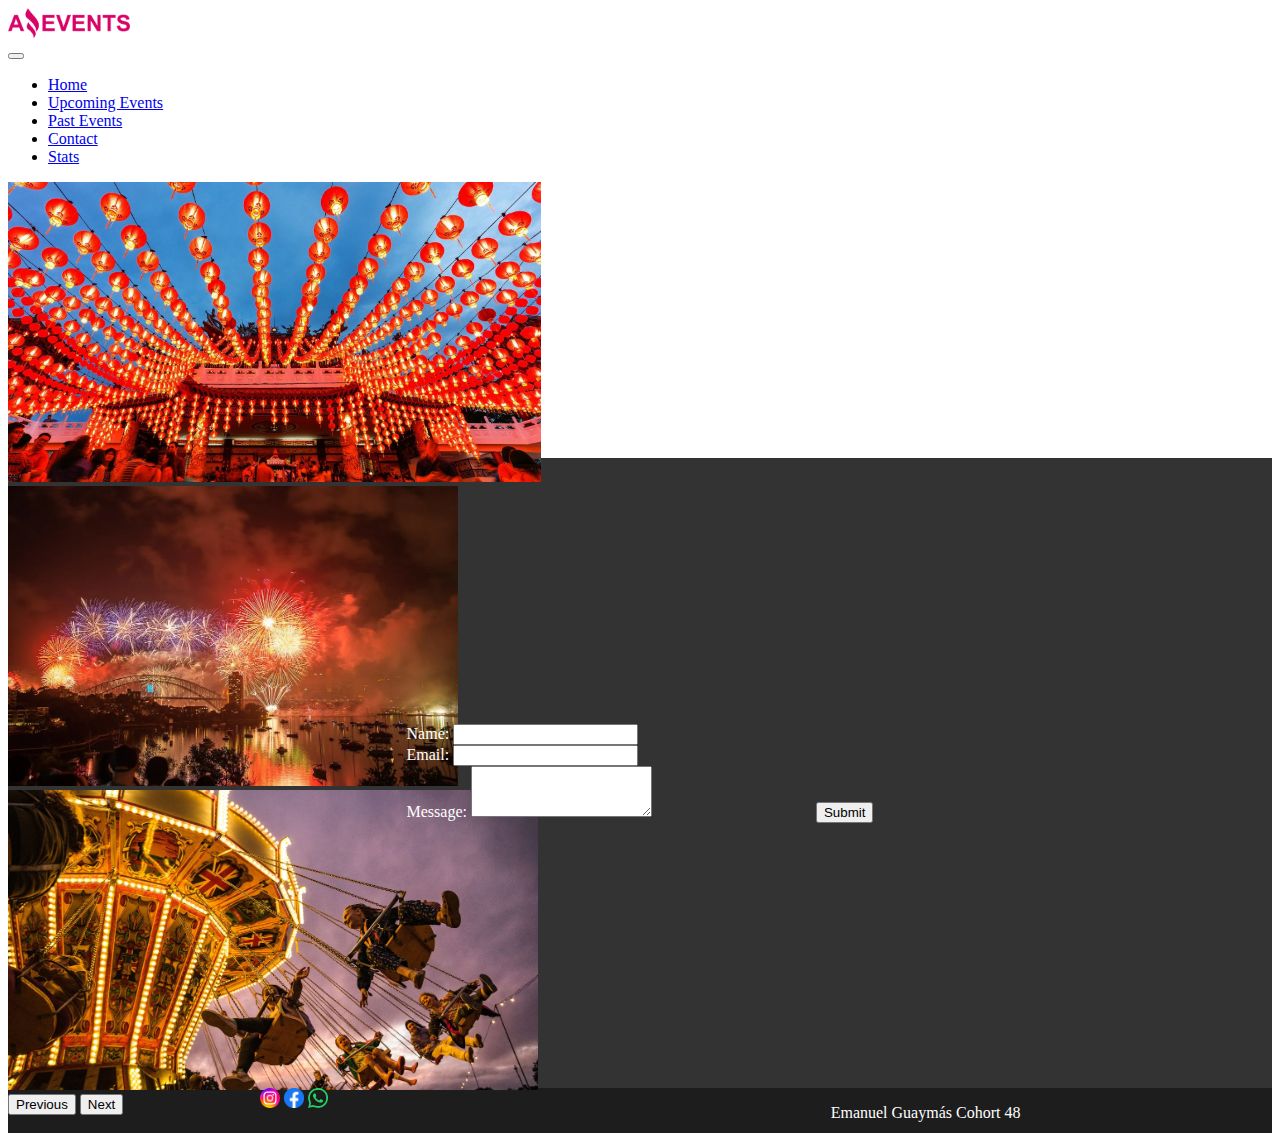
<file: Emanuel Guaymas Sprint JS/pages/contact.html>
<!DOCTYPE html>
<html lang="en">
<head>
    <meta charset="UTF-8">
    <meta http-equiv="X-UA-Compatible" content="IE=edge">
    <meta name="viewport" content="width=device-width, initial-scale=1.0">
    <title>Amazing | Contact</title>
    <link rel="shortcut icon" href="../assets/images/icon Amazing Events.png" type="image/x-icon">
    <link href="https://cdn.jsdelivr.net/npm/bootstrap@5.3.0-alpha3/dist/css/bootstrap.min.css" rel="stylesheet" integrity="sha384-KK94CHFLLe+nY2dmCWGMq91rCGa5gtU4mk92HdvYe+M/SXH301p5ILy+dN9+nJOZ" crossorigin="anonymous">
    <link rel="stylesheet" href="../assets/style/style.css">
</head>
<body>
  <header>
    <nav class="navbar navbar-expand-lg bg-dark d-flex">
      <div class="container-fluid">
        <div>
          <img src="../assets/images/Logo Amazing Events.png" height="30" alt="logo">
        </div>
          <a class="navbar-brand" href="#"></a>
          <button class="navbar-toggler bg-light" type="button" data-bs-toggle="collapse" data-bs-target="#navbarSupportedContent" aria-controls="navbarSupportedContent" aria-expanded="false" aria-label="Toggle navigation">
            <span class="navbar-toggler-icon"></span>
          </button>
          <div class="collapse navbar-collapse" id="navbarSupportedContent">
            <ul class="navbar-nav ms-auto text-center">                
              <li class="nav-item">
                <a class="nav-link active text-light" aria-current="page" href="../index.html">Home</a>
              </li>
              <li class="nav-item">
                <a class="nav-link text-light" href="./upcoming.html">Upcoming Events</a>
              </li>
              <li class="nav-item">
                <a class="nav-link text-light" href="./past.html">Past Events</a>
              </li>
              <li class="nav-item">                  
                <a class="nav-link text-light" href="#">Contact</a>
              </li>
              <li class="nav-item">
                <a class="nav-link text-light" href="./stats.html">Stats</a>
              </li>
          </div>
        </div>
        </nav>
        <div id="carouselExample" class="carousel slide">
          <div class="carousel-inner">
            <div class="carousel-item active">
              <img src="../assets/images/carousel/home1.jpg" class="d-block w-100" alt="c-home1" height="300px">
            </div>
            <div class="carousel-item">
              <img src="../assets/images/carousel/home2.webp" class="d-block w-100" alt="c-home2" height="300px">
            </div>
            <div class="carousel-item">
              <img src="../assets/images/carousel/home3.webp" class="d-block w-100" alt="c-home3" height="300px">
            </div>
          </div>
          <button class="carousel-control-prev" type="button" data-bs-target="#carouselExample" data-bs-slide="prev">
            <span class="carousel-control-prev-icon" aria-hidden="true"></span>
            <span class="visually-hidden">Previous</span>
          </button>
          <button class="carousel-control-next" type="button" data-bs-target="#carouselExample" data-bs-slide="next">
            <span class="carousel-control-next-icon" aria-hidden="true"></span>
          <span class="visually-hidden">Next</span>
        </button>
      </div>
    </header>
    <main>
      <div class="box-contact" id="form_cont">
        <form class="contact-form" action="#">
            <div class="mb-3">
                <label for="name" class="form-label">Name:</label>
                <input type="text" class="form-control" id="name" name="Name">
            </div>
            <div class="mb-3">
                <label for="email" class="form-label">Email:</label>
                <input type="email" class="form-control" id="email" name="Email">
            </div>
            <div class="mb-3">
                <label for="exampleFormControlTextarea1" class="form-label">Message:</label>
                <textarea class="form-control" id="exampleFormControlTextarea1" name="Message" rows="3"></textarea>
                <input class="send-btn" type="submit" value="Submit">
            </div>
        </form>
    </div>
    </main>
    <footer>
      <div>
        <a href="https://www.instagram.com/"><img src="../assets/images/iconig.png" alt="icon" height="20rem"></a>
        <a href="https://www.facebook.com/"><img src="../assets/images/iconfb.png" alt="icon" height="20rem"></a>
        <a href="https://www.whatsapp.com/?lang=en"><img src="../assets/images/iconwa.png" alt="icon" height="20rem"></a>
      </div>
      <p>Emanuel Guaymás Cohort 48</p>
    </footer>

    <script src="https://cdn.jsdelivr.net/npm/bootstrap@5.3.0-alpha3/dist/js/bootstrap.bundle.min.js" integrity="sha384-ENjdO4Dr2bkBIFxQpeoTz1HIcje39Wm4jDKdf19U8gI4ddQ3GYNS7NTKfAdVQSZe" crossorigin="anonymous"></script>
</body>
</html>
</file>
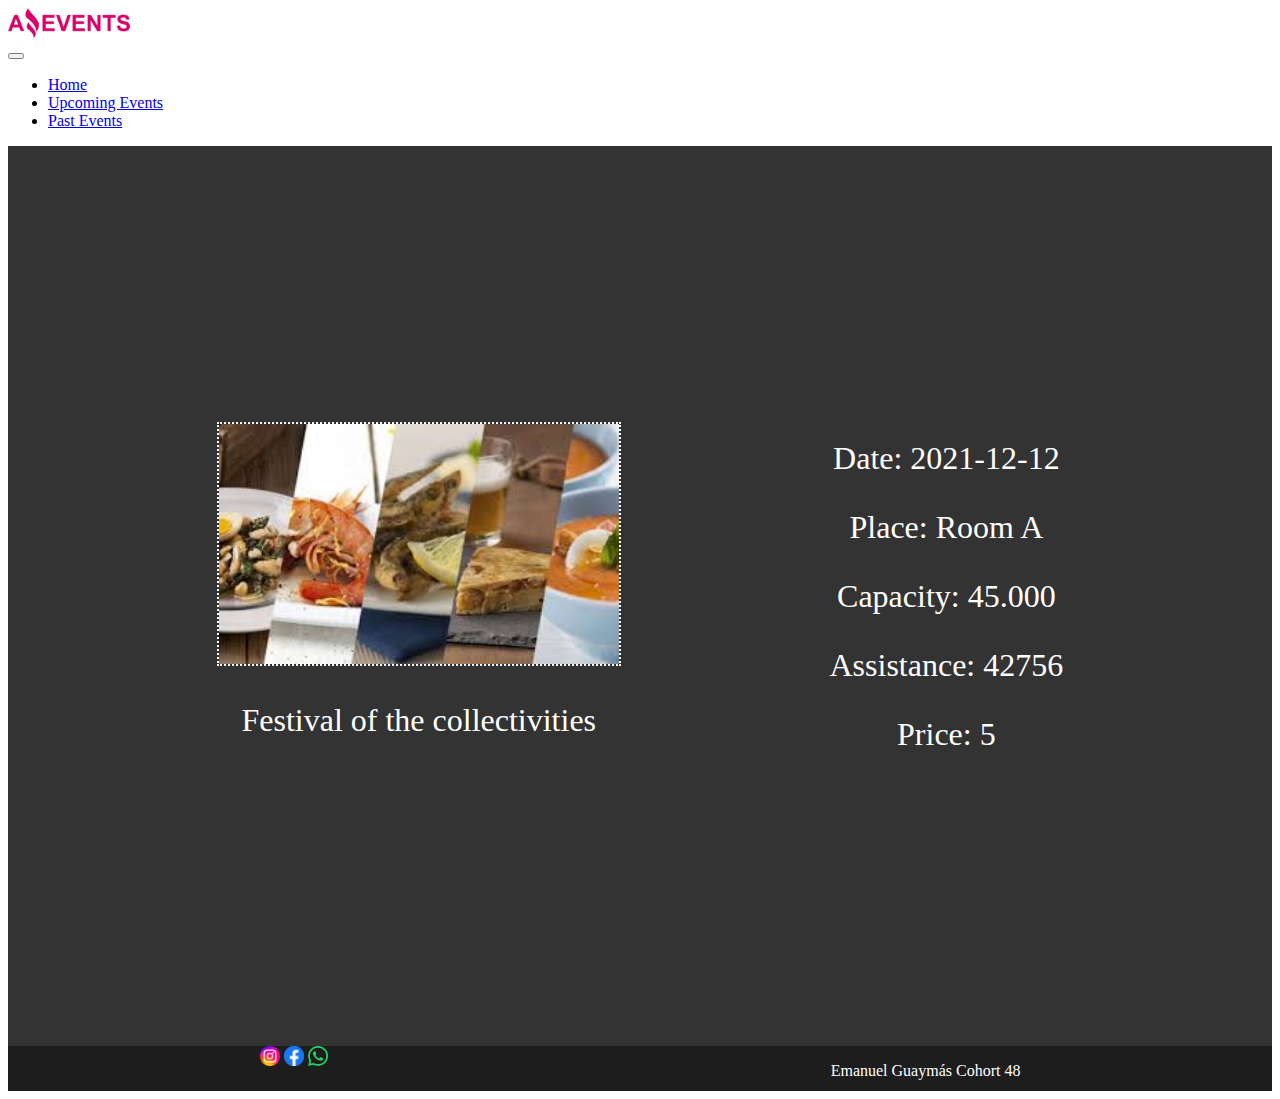
<file: Emanuel Guaymas Sprint JS/pages/description.html>
<!DOCTYPE html>
<html lang="en">
<head>
    <meta charset="UTF-8">
    <meta http-equiv="X-UA-Compatible" content="IE=edge">
    <meta name="viewport" content="width=device-width, initial-scale=1.0">
    <title>More Information</title>
    <link rel="shortcut icon" href="../assets/images/icon Amazing Events.png" type="image/x-icon">
    <link href="https://cdn.jsdelivr.net/npm/bootstrap@5.3.0-alpha3/dist/css/bootstrap.min.css" rel="stylesheet" integrity="sha384-KK94CHFLLe+nY2dmCWGMq91rCGa5gtU4mk92HdvYe+M/SXH301p5ILy+dN9+nJOZ" crossorigin="anonymous">
    <link rel="stylesheet" href="../assets/style/style.css">
</head>
<body>
  <header>
    <nav class="navbar navbar-expand-lg bg-dark d-flex">
      <div class="container-fluid">
        <div>
          <img src="../assets/images/Logo Amazing Events.png" height="30" alt="logo">
        </div>
          <a class="navbar-brand" href="#"></a>
          <button class="navbar-toggler bg-light" type="button" data-bs-toggle="collapse" data-bs-target="#navbarSupportedContent" aria-controls="navbarSupportedContent" aria-expanded="false" aria-label="Toggle navigation">
            <span class="navbar-toggler-icon"></span>
          </button>
          <div class="collapse navbar-collapse" id="navbarSupportedContent">
            <ul class="navbar-nav ms-auto text-center">                
                <li class="nav-item">
                <a class="nav-link active text-light" aria-current="page" href="../index.html">Home</a>
              </li>
              <li class="nav-item">
                <a class="nav-link text-light" href="./upcoming.html">Upcoming Events</a>
              </li>
              <li class="nav-item">
                <a class="nav-link text-light" href="./past.html">Past Events</a>
              </li>
          </div>
        </div>
        </nav>
    </header>
    <main class="details">
       <div>
        <img src="../assets/images/Feria de comidas7.jpg" alt="food_detail">
        <p>Festival of the collectivities</p>
       </div>
        <div> 
          <p>Date: 2021-12-12</p>
          <p>Place: Room A</p>
          <p>Capacity: 45.000</p>
          <p>Assistance: 42756</p>
          <p>Price: 5</p>
        </div>
    </main>
    <footer>
      <div>
        <a href="https://www.instagram.com/"><img src="../assets/images/iconig.png" alt="icon" height="20rem"></a>
        <a href="https://www.facebook.com/"><img src="../assets/images/iconfb.png" alt="icon" height="20rem"></a>
        <a href="https://www.whatsapp.com/?lang=en"><img src="../assets/images/iconwa.png" alt="icon" height="20rem"></a>
      </div>
      <p>Emanuel Guaymás Cohort 48</p>
    </footer>
    
    <script src="https://cdn.jsdelivr.net/npm/bootstrap@5.3.0-alpha3/dist/js/bootstrap.bundle.min.js" integrity="sha384-ENjdO4Dr2bkBIFxQpeoTz1HIcje39Wm4jDKdf19U8gI4ddQ3GYNS7NTKfAdVQSZe" crossorigin="anonymous"></script>
</body>
</html>
</file>
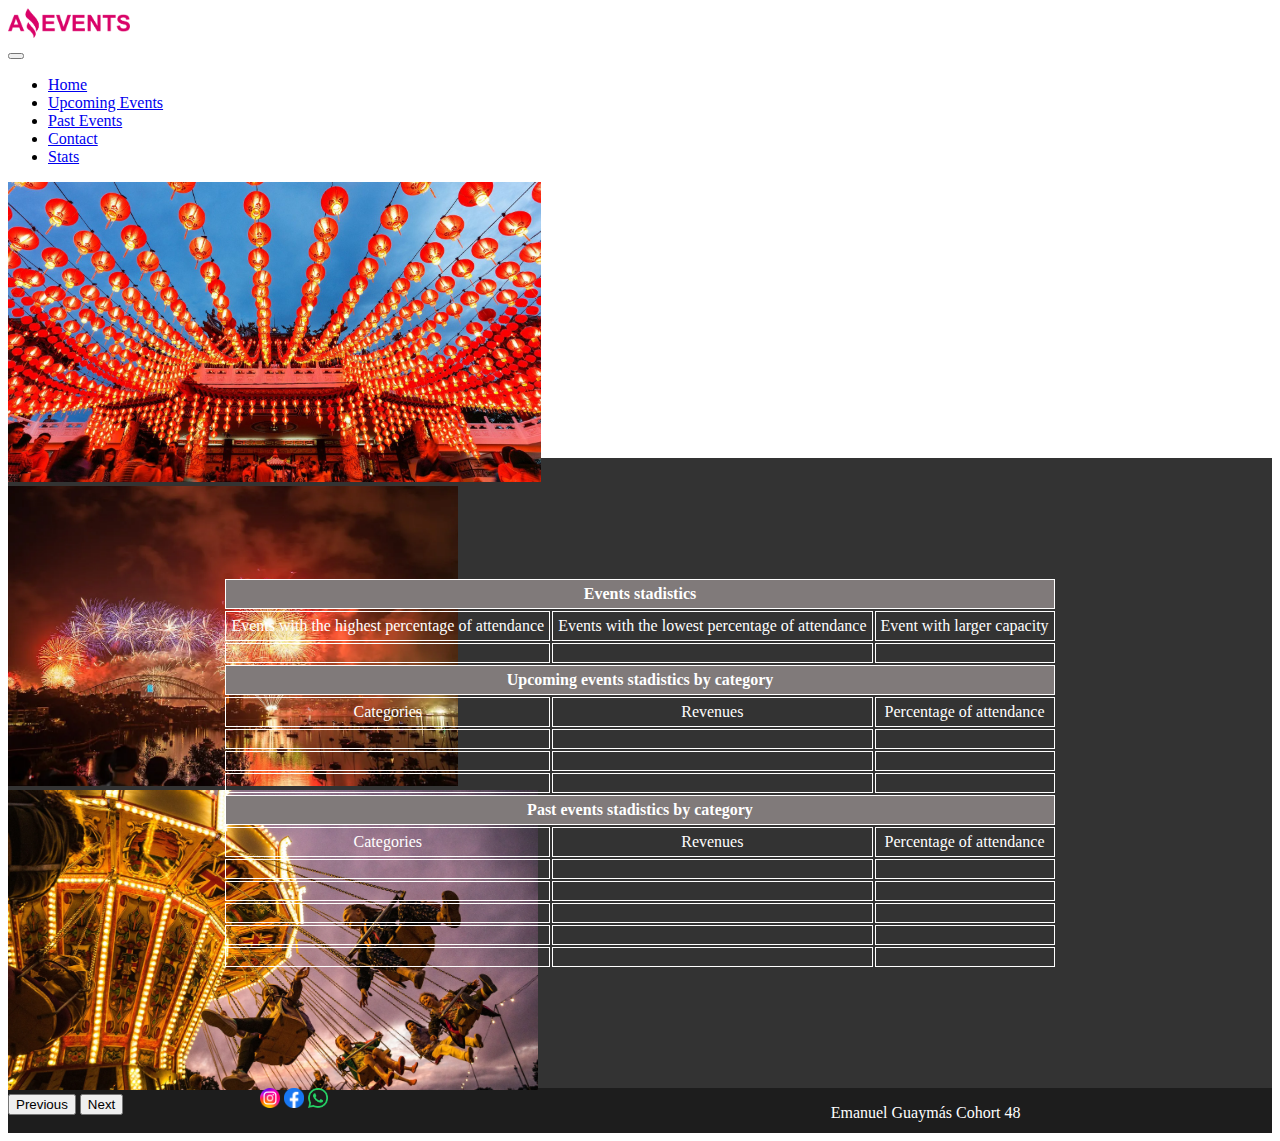
<file: Emanuel Guaymas Sprint JS/pages/stats.html>
<!DOCTYPE html>
<html lang="en">
<head>
    <meta charset="UTF-8">
    <meta http-equiv="X-UA-Compatible" content="IE=edge">
    <meta name="viewport" content="width=device-width, initial-scale=1.0">
    <title>Amazing | Stats</title>
    <link rel="shortcut icon" href="../assets/images/icon Amazing Events.png" type="image/x-icon">
    <link href="https://cdn.jsdelivr.net/npm/bootstrap@5.3.0-alpha3/dist/css/bootstrap.min.css" rel="stylesheet" integrity="sha384-KK94CHFLLe+nY2dmCWGMq91rCGa5gtU4mk92HdvYe+M/SXH301p5ILy+dN9+nJOZ" crossorigin="anonymous">
    <link rel="stylesheet" href="../assets/style/style.css">
</head>
<body>
  <header>
    <nav class="navbar navbar-expand-lg bg-dark d-flex">
      <div class="container-fluid">
        <div>
          <img src="../assets/images/Logo Amazing Events.png" height="30" alt="logo">
        </div>
          <a class="navbar-brand" href="#"></a>
          <button class="navbar-toggler bg-light" type="button" data-bs-toggle="collapse" data-bs-target="#navbarSupportedContent" aria-controls="navbarSupportedContent" aria-expanded="false" aria-label="Toggle navigation">
            <span class="navbar-toggler-icon"></span>
          </button>
          <div class="collapse navbar-collapse" id="navbarSupportedContent">
            <ul class="navbar-nav ms-auto text-center">                
              <li class="nav-item">
                <a class="nav-link active text-light" aria-current="page" href="../index.html">Home</a>
              </li>
              <li class="nav-item">
                <a class="nav-link text-light" href="./upcoming.html">Upcoming Events</a>
              </li>
              <li class="nav-item">
                <a class="nav-link text-light" href="./past.html">Past Events</a>
              </li>
              <li class="nav-item">                  
                <a class="nav-link text-light" href="./contact.html">Contact</a>
              </li>
              <li class="nav-item">
                <a class="nav-link text-light" href="#">Stats</a>
              </li>
          </div>
        </div>
        </nav>
        <div id="carouselExample" class="carousel slide">
          <div class="carousel-inner">
            <div class="carousel-item active">
              <img src="../assets/images/carousel/home1.jpg" class="d-block w-100" alt="c-home1" height="300px">
            </div>
            <div class="carousel-item">
              <img src="../assets/images/carousel/home2.webp" class="d-block w-100" alt="c-home2" height="300px">
            </div>
            <div class="carousel-item">
              <img src="../assets/images/carousel/home3.webp" class="d-block w-100" alt="c-home3" height="300px">
            </div>
          </div>
          <button class="carousel-control-prev" type="button" data-bs-target="#carouselExample" data-bs-slide="prev">
            <span class="carousel-control-prev-icon" aria-hidden="true"></span>
            <span class="visually-hidden">Previous</span>
          </button>
          <button class="carousel-control-next" type="button" data-bs-target="#carouselExample" data-bs-slide="next">
            <span class="carousel-control-next-icon" aria-hidden="true"></span>
          <span class="visually-hidden">Next</span>
        </button>
      </div>
    </header>
    <main>
      <table>
          <tr>
            <th colspan="3">Events stadistics</th>
          </tr>
          <tr>
            <td>Events with the highest percentage of attendance</td>       
            <td>Events with the lowest percentage of attendance</td>
            <td>Event with larger capacity</td>
          </tr>
          <tr>
            <td></td>
            <td></td>
            <td></td>
          </tr>
          <tr>
            <th colspan="3">Upcoming events stadistics by category</th>
          </tr>
          <tr>
            <td>Categories</td>
            <td>Revenues</td>
            <td>Percentage of attendance</td>
          </tr>
          <tr>
            <td></td>
            <td></td>
            <td></td>
          </tr>
          <tr>
            <td></td>
            <td></td>
            <td></td>
          </tr>
          <tr>
            <td></td>
            <td></td>
            <td></td>
          </tr>
          <tr>
            <th colspan="3">Past events stadistics by category</th>
          </tr>
          <tr>
            <td>Categories</td>
            <td>Revenues</td>
            <td>Percentage of attendance</td>
          </tr>
          <tr>
            <td></td>
            <td></td>
            <td></td>
          </tr>
          <tr>
            <td></td>
            <td></td>
            <td></td>
          </tr>
          <tr>
            <td></td>
            <td></td>
            <td></td>
          </tr>
          <tr>
            <td></td>
            <td></td>
            <td></td>
          </tr>
          <tr>
            <td></td>
            <td></td>
            <td></td>
          </tr>
      </table>
    </main>
    <footer>
      <div>
        <a href="https://www.instagram.com/"><img src="../assets/images/iconig.png" alt="icon" height="20rem"></a>
        <a href="https://www.facebook.com/"><img src="../assets/images/iconfb.png" alt="icon" height="20rem"></a>
        <a href="https://www.whatsapp.com/?lang=en"><img src="../assets/images/iconwa.png" alt="icon" height="20rem"></a>
      </div>
      <p>Emanuel Guaymás Cohort 48</p>
    </footer>

    <script src="https://cdn.jsdelivr.net/npm/bootstrap@5.3.0-alpha3/dist/js/bootstrap.bundle.min.js" integrity="sha384-ENjdO4Dr2bkBIFxQpeoTz1HIcje39Wm4jDKdf19U8gI4ddQ3GYNS7NTKfAdVQSZe" crossorigin="anonymous"></script>
</body>
</html>
</file>
<file: Emanuel Guaymas Sprint JS/assets/style/style.css>
header{
    max-height: 50vh
}

main{
    min-height:50vh;
    background-color: #333;
}

footer{
    height: 5vh;
    background-color: #1d1d1d;
    display: flex;
    justify-content: space-around;
}

footer p{
    color: white;
}

.category{
    height: 10rem;
    display: flex;
    justify-content: space-evenly;
    align-items: center;
    flex-wrap: wrap;
    margin-bottom: 1rem;
}

label{
    color: white;
}

.card-img img{
    height: 12rem;
}

.style-btn{
    background-color: red;
}

.box-contact {
    display: flex;
    flex-direction: column;
    align-items: center;
    justify-content: center;
    height: 70vh;
}

.send-btn {
    margin-left: 10rem;
    margin-top: 1rem;
}

table{
    display: flex;
    min-height: 70vh;
    width: 50;
    justify-content: center;
    align-items: center;
}

tr{
    border: 1px solid white;
    height: 20px;
}

th,td{
    color: white;
    border: 1px solid white;
    padding: 5px;
    text-align: center;
}

th{
    background-color: rgb(128, 122, 122);
}

.details{
    min-height: 100vh;
    display: flex;
    justify-content: space-evenly;
    align-items: center;
    flex-wrap: wrap;
    text-align: center;
}

.details p{
    color: white;
    font-size: 2rem;
}

.details img{
    height: 15rem;
    border: 2px dotted white;
}

@media only screen and (max-width: 768px){
    .details img{
        height: 10rem;
        border: 2px dotted white;
    }
}
</file>
